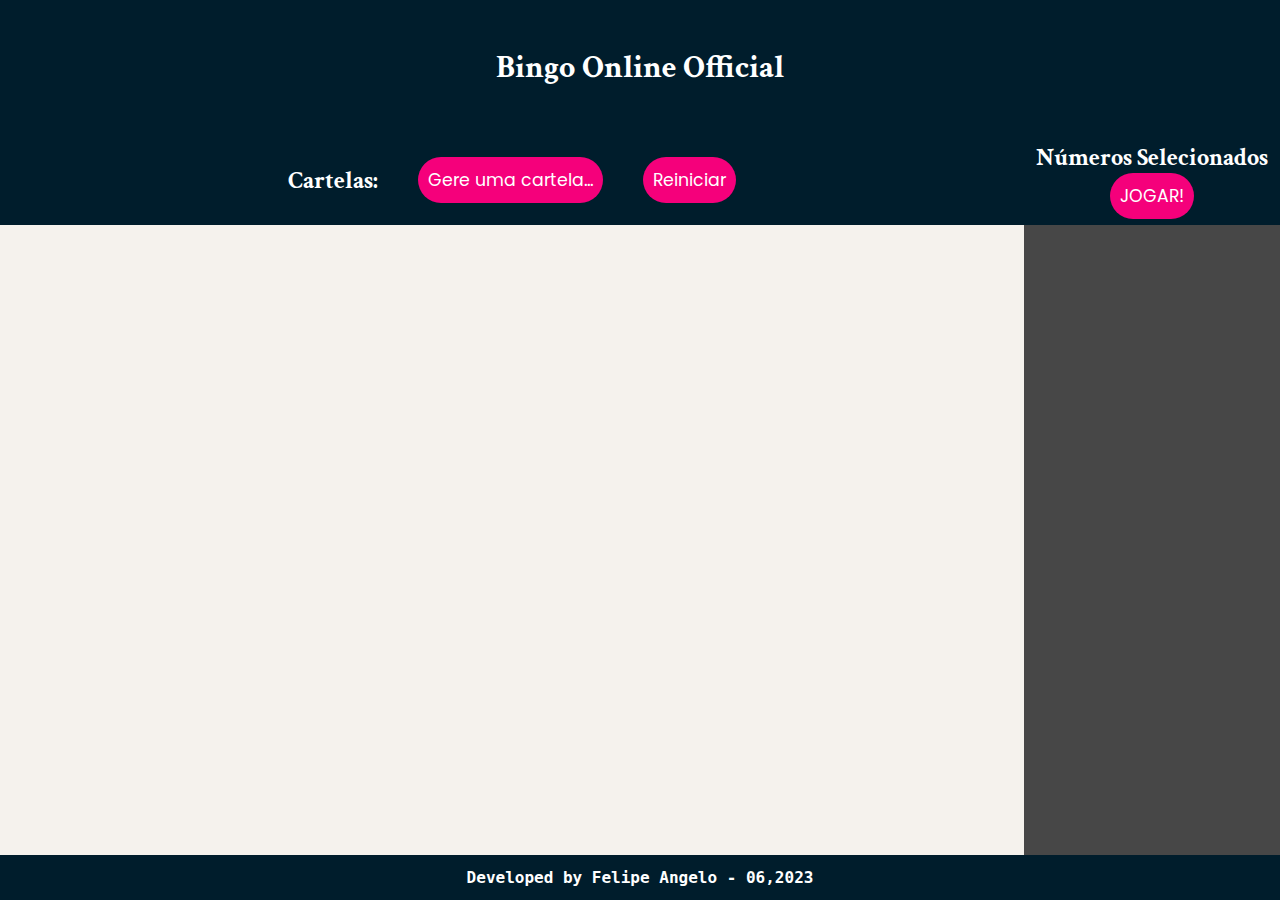
<file: bingo/index.html>
<!DOCTYPE html>
<html lang="pt-BR">
  <head>
    <meta charset="UTF-8" />
    <meta name="viewport" content="width=device-width, initial-scale=1.0" />
    <title>B.I.N.G.O Official</title>
    <link rel="stylesheet" href="index.css" />
  </head>
  <body>
    <header>
      <h1>Bingo Online Official</h1>
    </header>
    <main>
      <section id="area_cartelas">
        <div id="cartelas_header">
          <h2>Cartelas:</h2>
          <button onclick="desenharTabela()">Gere uma cartela...</button>
          <button id="btnReiniciar" onclick="reiniciarJogo()">Reiniciar</button>
        </div>
        <div id="cartelas"></div>
      </section>
      <section id="area_numerosSelecionados">
        <div id="area_numerosSelecionados_header">
          <h2>Números Selecionados</h2>
          <button onclick="seletorNumeros()">JOGAR!</button>
        </div>
        <div id="numerosSelecionados"></div>
      </section>
    </main>
    <footer>
      <h4>Developed by Felipe Angelo - 06,2023</h4>
    </footer>
    <script src="index.js"></script>
  </body>
</html>
</file>
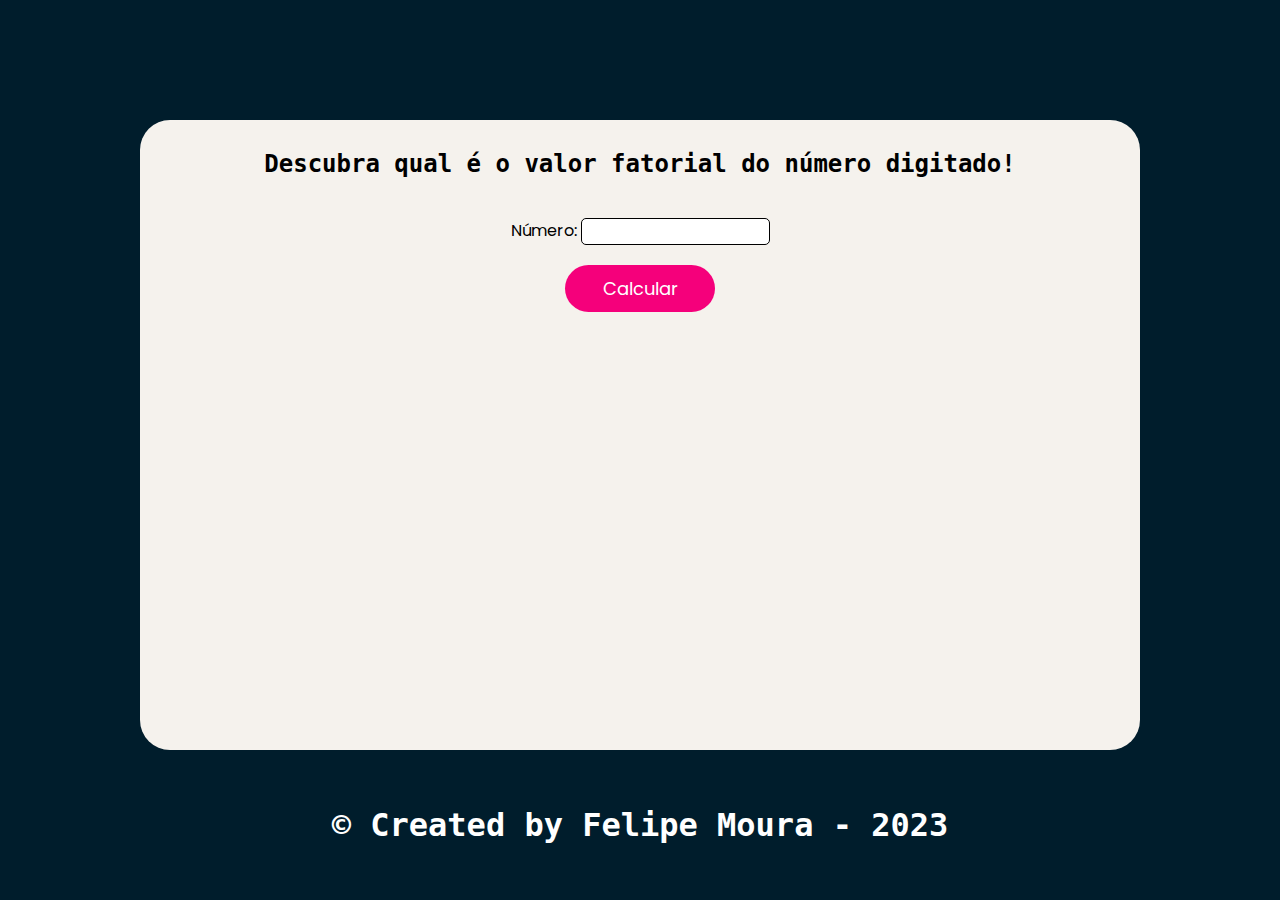
<file: calculadoraFatorial/index.html>
<!DOCTYPE html>
<html lang="pt-BR">
  <head>
    <meta charset="UTF-8" />
    <meta name="viewport" content="width=device-width, initial-scale=1.0" />
    <title>Calculadora de Fatoriais</title>
    <link rel="stylesheet" href="index.css" />
  </head>
  <body>
    <header>
      <h1></h1>
    </header>
    <main>
      <section id="frase">
        <h2>Descubra qual é o valor fatorial do número digitado!</h2>
      </section>
      <section id="dados">
        <p>Número: <input type="number" id="txtnumero" /></p>
      </section>
      <button onclick="calcularFatorial()">Calcular</button>
      <section id="res"></section>
    </main>
    <script src="index.js"></script>
    <footer><h1>&copy; Created by Felipe Moura - 2023</h1></footer>
  </body>
</html>
</file>
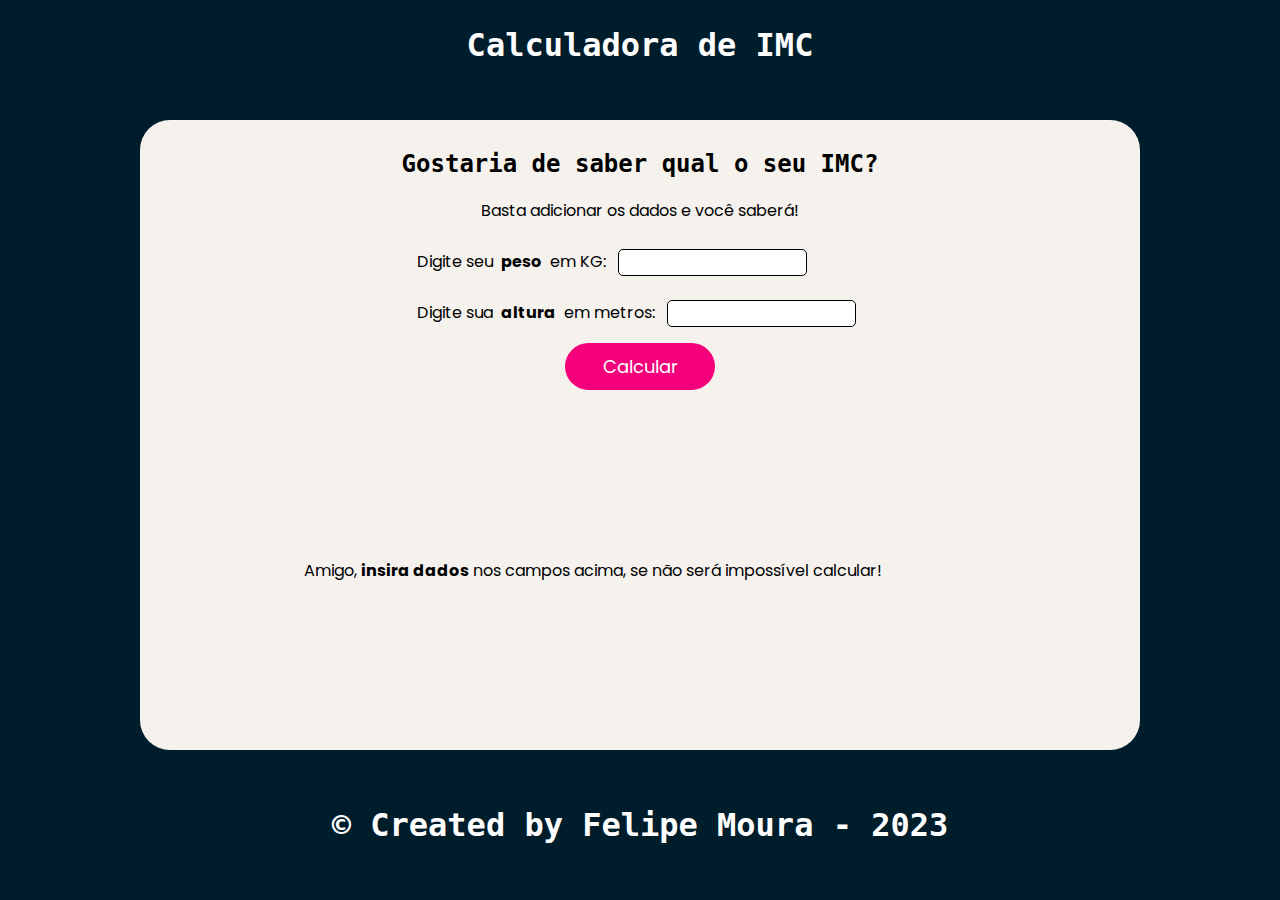
<file: calculadoraIMC2.0/index.html>
<!-- Feito! -->

<!DOCTYPE html>
<html lang="pt-BR">
  <head>
    <meta charset="UTF-8" />
    <meta name="viewport" content="width=device-width, initial-scale=1.0" />
    <title>IMC Online Gratuito</title>
    <link rel="stylesheet" href="index.css" />
  </head>
  <body>
    <header><h1>Calculadora de IMC</h1></header>
    <main>
      <section id="frase">
        <h2>Gostaria de saber qual o seu IMC?</h2>
        <p>Basta adicionar os dados e você saberá!</p>
      </section>
      <div id="dados">
        <p>
          Digite seu<strong>peso</strong>em KG:
          <input type="number" id="peso" />
        </p>
        <p>
          Digite sua<strong>altura</strong>em metros:
          <input type="number" id="altura" />
        </p>
      </div>
      <button onclick="calcularIMC(altura, peso)">Calcular</button>
      <section id="res"></section>
    </main>
    <script src="index.js"></script>
    <footer><h1>&copy; Created by Felipe Moura - 2023</h1></footer>
  </body>
</html>
</file>
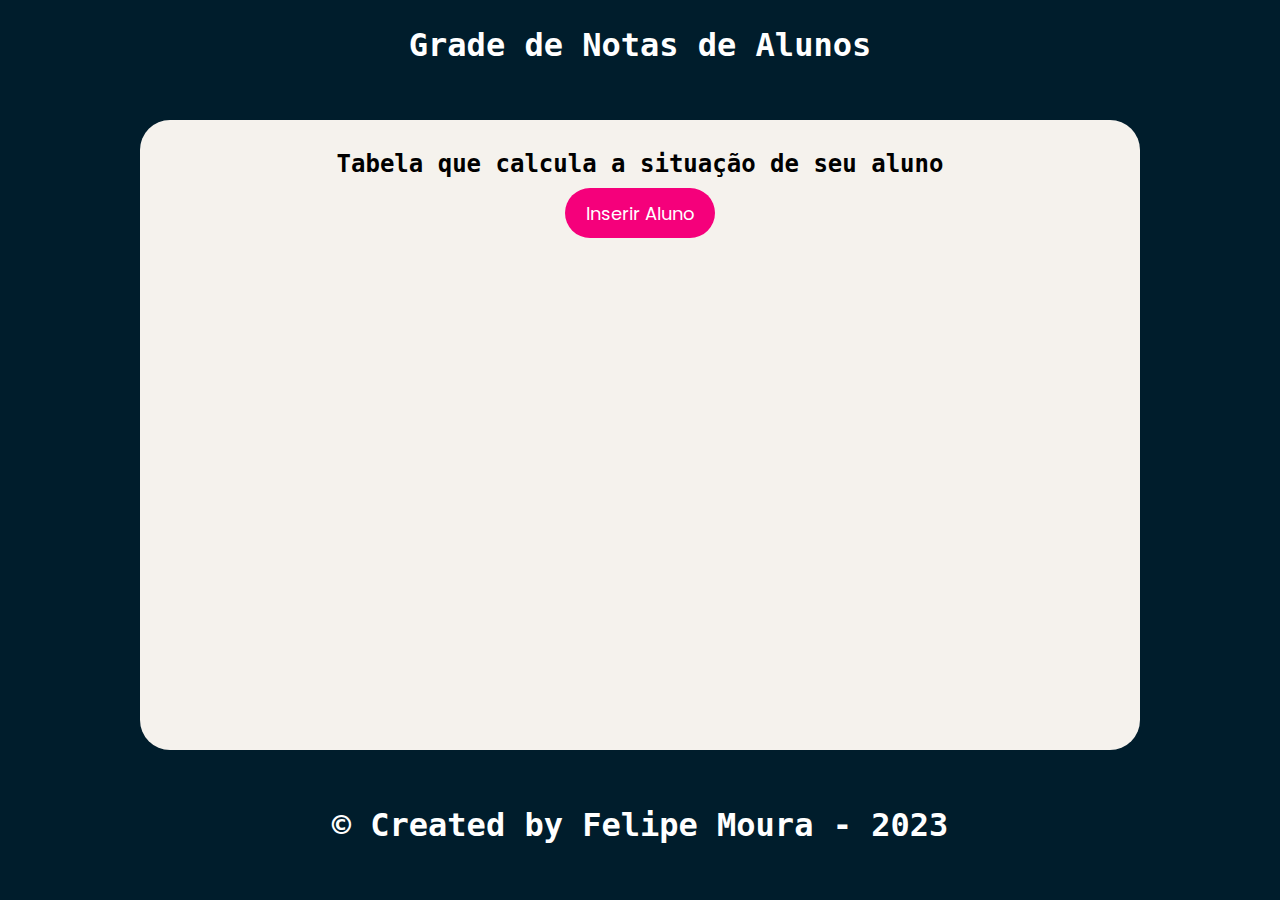
<file: calculoMedia/index.html>
<!-- Feito! -->

<!DOCTYPE html>
<html lang="pt-BR">
  <head>
    <meta charset="UTF-8" />
    <meta name="viewport" content="width=device-width, initial-scale=1.0" />
    <title>Tabela de Alunos</title>
    <link rel="stylesheet" href="index.css" />
  </head>
  <body>
    <header><h1>Grade de Notas de Alunos</h1></header>
    <main>
      <section id="frase">
        <h2>Tabela que calcula a situação de seu aluno</h2>
      </section>
      <section id="dados"></section>
      <button onclick="dadosAlunos()">Inserir Aluno</button>
      <section id="res"></section>
    </main>
    <script src="index.js"></script>
    <footer><h1>&copy; Created by Felipe Moura - 2023</h1></footer>
  </body>
</html>
</file>
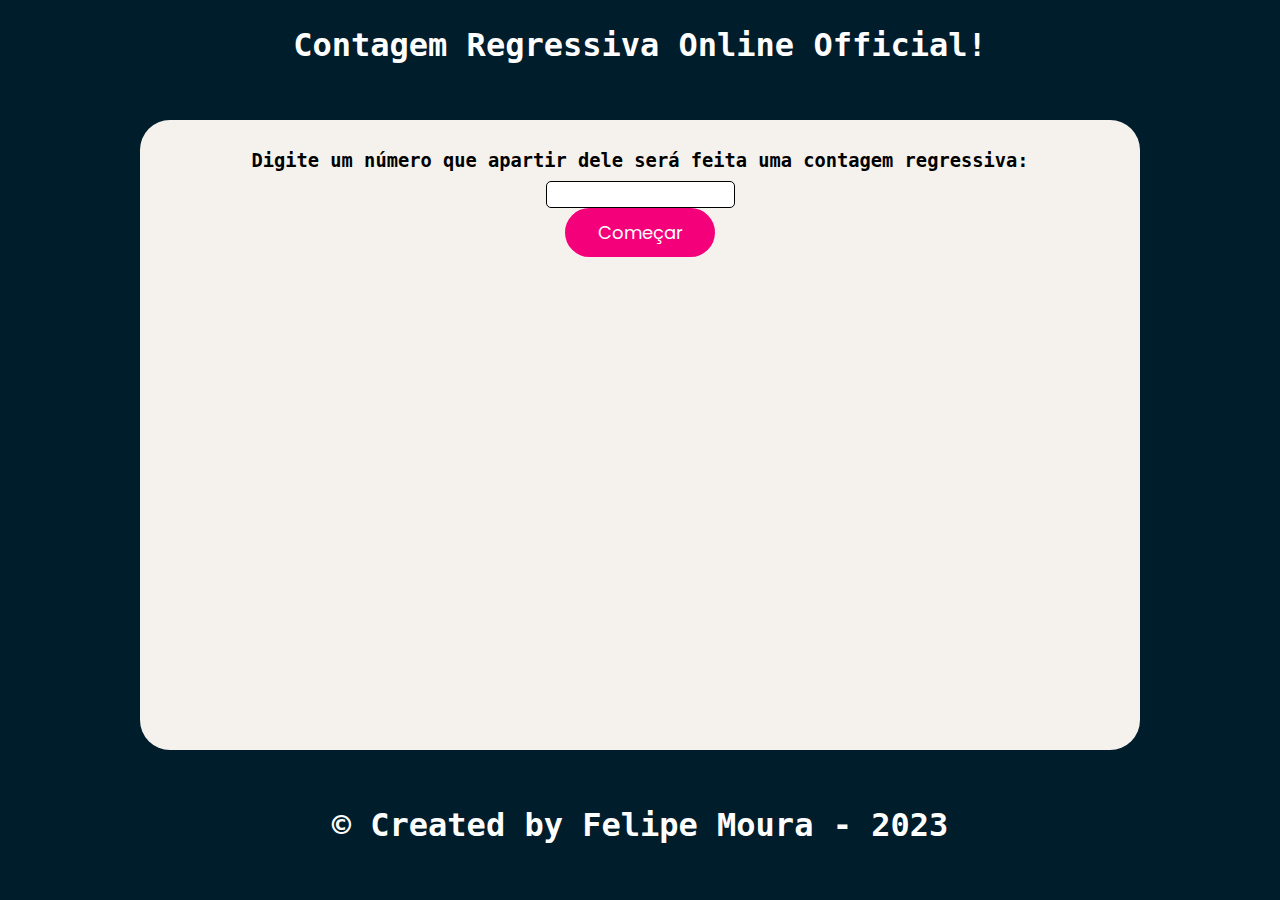
<file: contagemRegressiva/index.html>
<!DOCTYPE html>
<html lang="pt-BR">
  <head>
    <meta charset="UTF-8" />
    <meta name="viewport" content="width=device-width, initial-scale=1.0" />
    <title>Contagem Regressiva</title>
    <link rel="stylesheet" href="index.css" />
  </head>
  <body>
    <header><h1>Contagem Regressiva Online Official!</h1></header>
    <main>
      <section id="frase">
        <h3>
          Digite um número que apartir dele será feita uma contagem regressiva:
        </h3>
      </section>
      <section id="dados">
        <input type="number" id="txtstart" />
      </section>
      <button onclick="contagemRegressiva()">Começar</button>
      <section id="res"></section>
    </main>
    <script src="index.js"></script>
    <footer><h1>&copy; Created by Felipe Moura - 2023</h1></footer>
  </body>
</html>
</file>
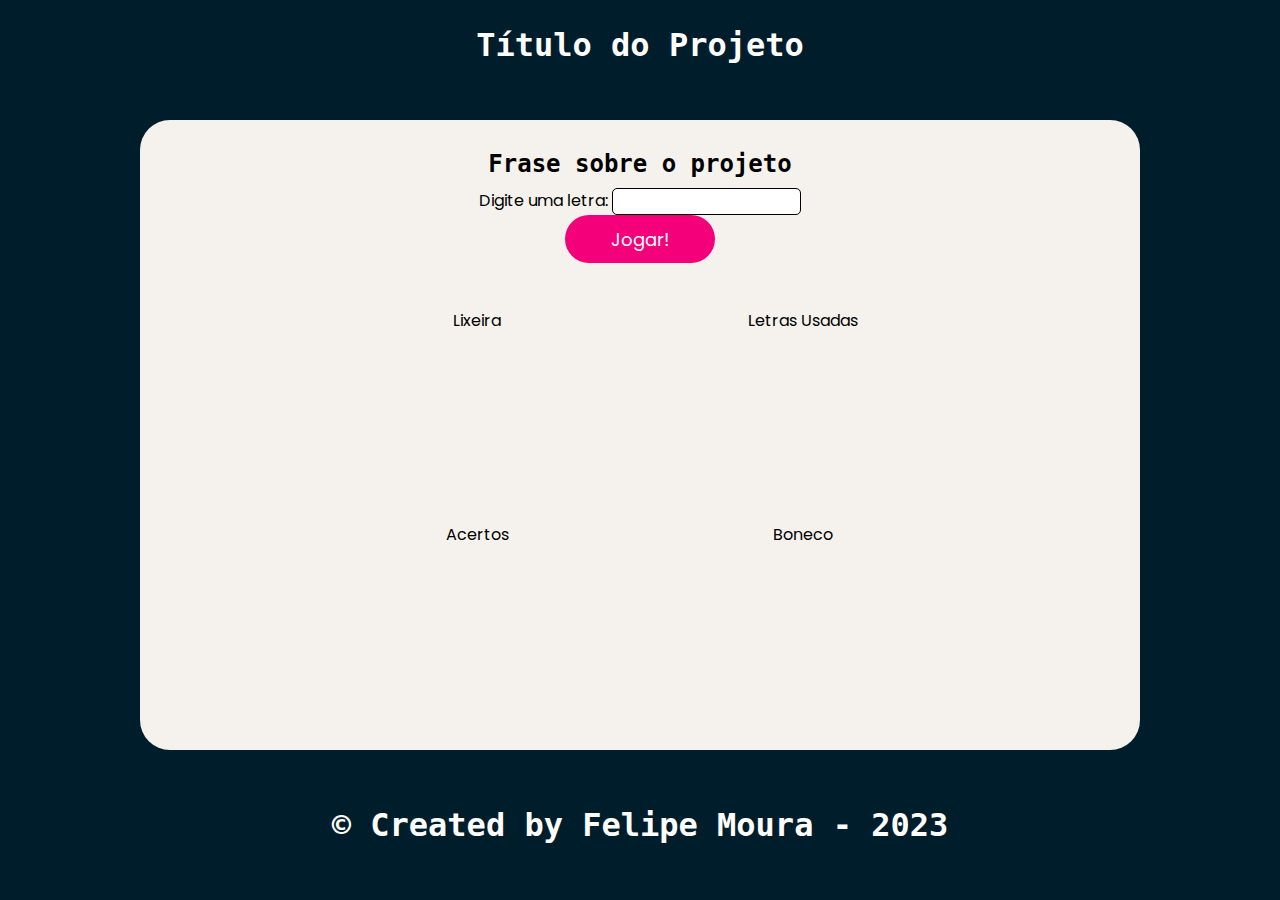
<file: jogoForca/index.html>
<!DOCTYPE html>
<html lang="pt-BR">
  <head>
    <meta charset="UTF-8" />
    <meta name="viewport" content="width=device-width, initial-scale=1.0" />
    <title>Modelo HTML</title>
    <link rel="stylesheet" href="index.css" />
  </head>
  <body onload="notNumber()">
    <header><h1>Título do Projeto</h1></header>
    <main>
      <section id="frase"><h2>Frase sobre o projeto</h2></section>
      <section id="dados">
        <p>Digite uma letra: <input type="text" id="letra" /></p>
      </section>
      <button onclick="forca()">Jogar!</button>
      <section id="res">
        <div id="lixeira">
          <p>Lixeira</p>
        </div>
        <div id="letras_usadas">
          <p>Letras Usadas</p>
        </div>
        <div id="acertos">
          <p>Acertos</p>
        </div>
        <div id="boneco">
          <p>Boneco</p>
        </div>
      </section>
    </main>
    <script src="index.js" defer></script>
    <footer><h1>&copy; Created by Felipe Moura - 2023</h1></footer>
  </body>
</html>
</file>
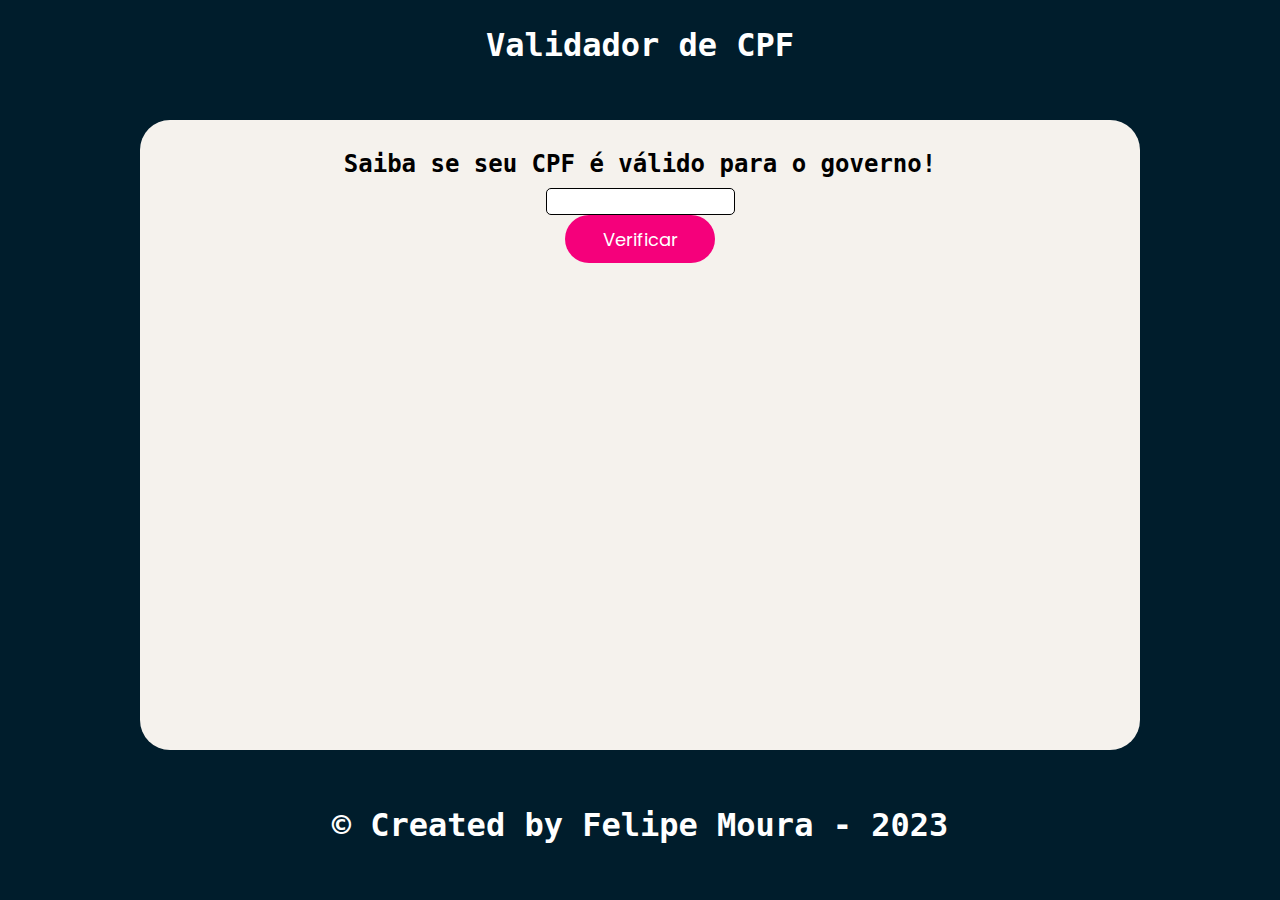
<file: validadorCPF/index.html>
<!DOCTYPE html>
<html lang="pt-BR">
  <head>
    <meta charset="UTF-8" />
    <meta name="viewport" content="width=device-width, initial-scale=1.0" />
    <title>Modelo HTML</title>
    <link rel="stylesheet" href="index.css" />
  </head>
  <body>
    <header><h1>Validador de CPF</h1></header>
    <main>
      <section id="frase">
        <h2>Saiba se seu CPF é válido para o governo!</h2>
      </section>
      <section id="dados">
        <input type="number" id="cpf" />
      </section>
      <button onclick="validCPF()">Verificar</button>
      <section id="res"></section>
    </main>
    <script src="index.js"></script>
    <footer><h1>&copy; Created by Felipe Moura - 2023</h1></footer>
  </body>
</html>
</file>
<file: bingo/index.css>
/* Fontes */

@import url("https://fonts.googleapis.com/css2?family=Crimson+Text:ital,wght@0,400;0,600;0,700;1,400;1,600;1,700&family=PT+Mono&family=Poppins:ital,wght@0,100;0,200;0,300;0,400;0,500;0,600;0,700;0,800;0,900;1,100;1,200;1,300;1,400;1,500;1,600;1,700;1,800;1,900&family=Roboto:ital,wght@0,100;0,300;0,400;0,500;0,700;0,900;1,100;1,300;1,400;1,500;1,700;1,900&display=swap");

/* font-family: 'Crimson Text', serif; */
/* font-family: 'Poppins', sans-serif; */
/* font-family: 'PT Mono', monospace; */
/* font-family: 'Roboto', sans-serif; */

/*Universal*/
* {
  padding: 0;
  margin: 0;
  box-sizing: border-box;
}

html {
  scroll-behavior: smooth;
  font-family: "Crimson Text", serif;
}

button {
  padding: 10px;
  border-radius: 30px;
  border: 0;
  font-size: 13pt;
  text-align: center;
  background-color: #f5007b;
  color: white;
  font-family: "Poppins", sans-serif;
}

/*FIM - Universal*/

header {
  width: 100%;
  height: 15vh;
  display: flex;
  align-items: center;
  justify-content: center;
  background-color: #001d2c;
  color: white;
}

main {
  display: flex;
  width: 100%;
  height: 80vh;
  background-color: #f5f2ed;
}

h3 {
  color: #f5007b;
}

td {
  border: solid 1px black;
}

/*Definições da área da cartela e seus filhos*/

#area_cartelas {
  width: 80%;
  height: 100%;
}

#cartelas_header {
  background-color: #001d2c;
  height: 10vh;
  width: 100%;
  display: flex;
  align-items: center;
  justify-content: center;
  color: white;
}

#cartelas_header * {
  margin: 20px;
}

#cartelas {
  width: 100%;
  height: 70vh;
  display: flex;
  align-items: center;
  text-align: center;
  justify-content: space-around;
  flex-wrap: wrap;
}

.cartela {
  display: flex;
  flex-direction: column;
  align-items: center;
  justify-content: center;
}

.cartela h3 {
  margin-bottom: 5px;
  color: #f5007b;
}

table {
  border: solid 2px black;
  border-radius: 20px;
}

td {
  border: solid 1px black;
  width: 30px;
  height: 30px;
}

th {
  color: black;
}

table,
td,
th {
  padding: 12px;
}

/*FIM - Definições da área da cartela e seus filhos*/

/*Definições da área de onde os números serão mostrados e seus filhos*/

#area_numerosSelecionados {
  width: 20%;
  height: 100%;
  background-color: #474747;
}

#area_numerosSelecionados_header {
  display: flex;
  flex-direction: column;
  align-items: center;
  justify-content: center;
  height: 10vh;
  background-color: #001d2c;
  color: white;
}

#numerosSelecionados {
  display: flex;
  align-items: center;
  flex-wrap: wrap;
}

#numerosSelecionados span {
  background-color: #f5f2ed;
  color: #001d2c;
  border-radius: 50%;
  padding: 2%;
  margin: 10px;
  align-items: center;
  font-family: "Roboto", sans-serif;
}

.numero-sorteado {
  background-color: #001d2c;
  color: white;
}

/*Rodapé da página*/

footer {
  position: fixed;
  display: flex;
  justify-content: center;
  align-items: center;
  width: 100%;
  height: 5vh;
  background-color: #001d2c;
  color: white;
  font-family: "PT Mono", monospace;
}

/*FIM - Rodapé da página*/
</file>
<file: calculadoraFatorial/index.css>
/* Fontes Utilizadas */
@import url("https://fonts.googleapis.com/css2?family=Crimson+Text:ital,wght@0,400;0,600;0,700;1,400;1,600;1,700&family=PT+Mono&family=Poppins:ital,wght@0,100;0,200;0,300;0,400;0,500;0,600;0,700;0,800;0,900;1,100;1,200;1,300;1,400;1,500;1,600;1,700;1,800;1,900&display=swap");

/* Consulta Rápida - Fontes */

/* font-family: 'Crimson Text', serif; */
/* font-family: 'Poppins', sans-serif; */
/* font-family: 'PT Mono', monospace; */

* {
  padding: 0;
  margin: 0;
  box-sizing: border-box;
}

h1 {
  font-family: "PT Mono", monospace;
}

h2 {
  font-family: "PT Mono", monospace;
  margin-bottom: 30px;
}

h3 {
  font-family: "PT Mono", monospace;
}

p {
  font-family: "Poppins", sans-serif;
}

html {
  scroll-behavior: smooth;
  background-color: #001d2c;
  display: flex;
  flex-direction: column;
  align-items: center;
}

header {
  width: 100%;
  height: 10vh;
  display: flex;
  align-items: center;
  justify-content: center;
  color: white;
}

main {
  margin: 30px;
  padding: 20px;
  background-color: #f5f2ed;
  width: 1000px;
  height: 70vh;
  border-radius: 30px;
  display: flex;
  flex-direction: column;
  align-items: center;
}

section#frase {
  width: 100%;
  display: flex;
  align-items: center;
  justify-content: center;
  flex-direction: column;
  text-align: center;
}

#frase * {
  padding: 10px;
}

div#dados * {
  margin: 8px;
}

input {
  padding: 5px;
  border-radius: 5px;
  border: 1px solid black;
}

button {
  margin-top: 20px;
  padding: 10px;
  font-size: large;
  font-family: "Poppins", sans-serif;
  border-radius: 30px;
  width: 150px;
  height: 50px;
  color: white;
  border: 0;
  background-color: #f5007b;
  cursor: pointer;
  transition: 0.8s ease;
}

button:hover {
  margin-top: 20px;
  width: 200px;
  height: 80px;
  transition: 1s ease;
}

/* Removendo setas do input number */

/* Chrome, Safari, Edge, Opera */
input::-webkit-outer-spin-button,
input::-webkit-inner-spin-button {
  -webkit-appearance: none;
  margin: 0;
}

/* Firefox */
input[type="number"] {
  -moz-appearance: textfield;
}

section#res {
  margin-top: 20px;
  width: 70%;
  height: 80%;
  display: flex;
  align-items: center;
}

footer {
  display: flex;
  flex-direction: row;
  align-items: center;
  justify-content: center;
  width: 100%;
  height: 10vh;
  color: white;
}
</file>
<file: calculadoraIMC2.0/index.css>
/* Fontes Utilizadas */
@import url("https://fonts.googleapis.com/css2?family=Crimson+Text:ital,wght@0,400;0,600;0,700;1,400;1,600;1,700&family=PT+Mono&family=Poppins:ital,wght@0,100;0,200;0,300;0,400;0,500;0,600;0,700;0,800;0,900;1,100;1,200;1,300;1,400;1,500;1,600;1,700;1,800;1,900&display=swap");

/* Consulta Rápida - Fontes */

/* font-family: 'Crimson Text', serif; */
/* font-family: 'Poppins', sans-serif; */
/* font-family: 'PT Mono', monospace; */

* {
  padding: 0;
  margin: 0;
  box-sizing: border-box;
}

h1 {
  font-family: "PT Mono", monospace;
}

h2 {
  font-family: "PT Mono", monospace;
}

h3 {
  font-family: "PT Mono", monospace;
}

p {
  font-family: "Poppins", sans-serif;
}

html {
  scroll-behavior: smooth;
  background-color: #001d2c;
  display: flex;
  flex-direction: column;
  align-items: center;
}

header {
  width: 100%;
  height: 10vh;
  display: flex;
  align-items: center;
  justify-content: center;
  color: white;
}

main {
  margin: 30px;
  padding: 20px;
  background-color: #f5f2ed;
  width: 1000px;
  height: 70vh;
  border-radius: 30px;
  display: flex;
  flex-direction: column;
  align-items: center;
}

section#frase {
  width: 100%;
  display: flex;
  align-items: center;
  justify-content: center;
  flex-direction: column;
}

#frase * {
  padding: 10px;
}

div#dados * {
  margin: 8px;
}

input {
  padding: 5px;
  border-radius: 5px;
  border: 1px solid black;
}

button {
  padding: 10px;
  font-size: large;
  font-family: "Poppins", sans-serif;
  border-radius: 30px;
  width: 150px;
  height: 50px;
  color: white;
  border: 0;
  background-color: #f5007b;
  cursor: pointer;
  transition: 0.8s ease-in-out;
}

button:hover {
  width: 200px;
  height: 80px;
  transition: 1s ease-in-out;
}

/* Removendo setas do input number */

/* Chrome, Safari, Edge, Opera */
input::-webkit-outer-spin-button,
input::-webkit-inner-spin-button {
  -webkit-appearance: none;
  margin: 0;
}

/* Firefox */
input[type="number"] {
  -moz-appearance: textfield;
}

section#res {
  margin-top: 20px;
  width: 70%;
  height: 80%;
  display: flex;
  align-items: center;
}

footer {
  display: flex;
  flex-direction: row;
  align-items: center;
  justify-content: center;
  width: 100%;
  height: 10vh;
  color: white;
}
</file>
<file: calculoMedia/index.css>
/* Fontes Utilizadas */
@import url("https://fonts.googleapis.com/css2?family=Crimson+Text:ital,wght@0,400;0,600;0,700;1,400;1,600;1,700&family=PT+Mono&family=Poppins:ital,wght@0,100;0,200;0,300;0,400;0,500;0,600;0,700;0,800;0,900;1,100;1,200;1,300;1,400;1,500;1,600;1,700;1,800;1,900&display=swap");

/* Consulta Rápida - Fontes */

/* font-family: 'Crimson Text', serif; */
/* font-family: 'Poppins', sans-serif; */
/* font-family: 'PT Mono', monospace; */

* {
  padding: 0;
  margin: 0;
  box-sizing: border-box;
}

h1 {
  font-family: "PT Mono", monospace;
}

h2 {
  font-family: "PT Mono", monospace;
}

h3 {
  font-family: "PT Mono", monospace;
}

p {
  font-family: "Poppins", sans-serif;
}

html {
  scroll-behavior: smooth;
  background-color: #001d2c;
  display: flex;
  flex-direction: column;
  align-items: center;
}

header {
  width: 100%;
  height: 10vh;
  display: flex;
  align-items: center;
  justify-content: center;
  color: white;
}

main {
  margin: 30px;
  padding: 20px;
  background-color: #f5f2ed;
  width: 1000px;
  height: 70vh;
  border-radius: 30px;
  display: flex;
  flex-direction: column;
  align-items: center;
}

section#frase {
  width: 100%;
  display: flex;
  align-items: center;
  justify-content: center;
  flex-direction: column;
}

#frase * {
  padding: 10px;
}

div#dados * {
  margin: 8px;
}

input {
  padding: 5px;
  border-radius: 5px;
  border: 1px solid black;
}

button {
  padding: 10px;
  font-size: large;
  font-family: "Poppins", sans-serif;
  border-radius: 30px;
  width: 150px;
  height: 50px;
  color: white;
  border: 0;
  background-color: #f5007b;
  cursor: pointer;
  transition: 0.8s ease-in-out;
}

button:hover {
  width: 200px;
  height: 80px;
  transition: 1s ease-in-out;
}

/* Estilo da tabela! */

table,
th,
td {
  border: 1px solid black;
  padding: 10px;
  text-align: center;
}

/* Removendo setas do input number */

/* Chrome, Safari, Edge, Opera */
input::-webkit-outer-spin-button,
input::-webkit-inner-spin-button {
  -webkit-appearance: none;
  margin: 0;
}

/* Firefox */
input[type="number"] {
  -moz-appearance: textfield;
}

section#res {
  margin-top: 20px;
  width: 70%;
  height: 80%;
  display: flex;
  align-items: center;
}

footer {
  display: flex;
  flex-direction: row;
  align-items: center;
  justify-content: center;
  width: 100%;
  height: 10vh;
  color: white;
}
</file>
<file: contagemRegressiva/index.css>
/* Fontes Utilizadas */
@import url("https://fonts.googleapis.com/css2?family=Crimson+Text:ital,wght@0,400;0,600;0,700;1,400;1,600;1,700&family=PT+Mono&family=Poppins:ital,wght@0,100;0,200;0,300;0,400;0,500;0,600;0,700;0,800;0,900;1,100;1,200;1,300;1,400;1,500;1,600;1,700;1,800;1,900&display=swap");

/* Consulta Rápida - Fontes */

/* font-family: 'Crimson Text', serif; */
/* font-family: 'Poppins', sans-serif; */
/* font-family: 'PT Mono', monospace; */

* {
  padding: 0;
  margin: 0;
  box-sizing: border-box;
}

h1 {
  font-family: "PT Mono", monospace;
}

h2 {
  font-family: "PT Mono", monospace;
}

h3 {
  font-family: "PT Mono", monospace;
}

p {
  font-family: "Poppins", sans-serif;
}

html {
  scroll-behavior: smooth;
  background-color: #001d2c;
  display: flex;
  flex-direction: column;
  align-items: center;
}

header {
  width: 100%;
  height: 10vh;
  display: flex;
  align-items: center;
  justify-content: center;
  color: white;
}

main {
  margin: 30px;
  padding: 20px;
  background-color: #f5f2ed;
  width: 1000px;
  height: 70vh;
  border-radius: 30px;
  display: flex;
  flex-direction: column;
  align-items: center;
}

section#frase {
  width: 100%;
  display: flex;
  align-items: center;
  justify-content: center;
  flex-direction: column;
}

#frase * {
  padding: 10px;
}

div#dados * {
  margin: 8px;
}

input {
  padding: 5px;
  border-radius: 5px;
  border: 1px solid black;
}

button {
  padding: 10px;
  font-size: large;
  font-family: "Poppins", sans-serif;
  border-radius: 30px;
  width: 150px;
  height: 50px;
  color: white;
  border: 0;
  background-color: #f5007b;
  cursor: pointer;
  transition: 0.8s ease-in-out;
}

button:hover {
  width: 200px;
  height: 80px;
  transition: 1s ease-in-out;
}

/* Removendo setas do input number */

/* Chrome, Safari, Edge, Opera */
input::-webkit-outer-spin-button,
input::-webkit-inner-spin-button {
  -webkit-appearance: none;
  margin: 0;
}

/* Firefox */
input[type="number"] {
  -moz-appearance: textfield;
}

section#res {
  margin-top: 20px;
  width: 70%;
  height: 80%;
  display: flex;
  align-items: center;
}

footer {
  display: flex;
  flex-direction: row;
  align-items: center;
  justify-content: center;
  width: 100%;
  height: 10vh;
  color: white;
}
</file>
<file: jogoForca/index.css>
/* Fontes Utilizadas */
@import url("https://fonts.googleapis.com/css2?family=Crimson+Text:ital,wght@0,400;0,600;0,700;1,400;1,600;1,700&family=PT+Mono&family=Poppins:ital,wght@0,100;0,200;0,300;0,400;0,500;0,600;0,700;0,800;0,900;1,100;1,200;1,300;1,400;1,500;1,600;1,700;1,800;1,900&display=swap");

/* Consulta Rápida - Fontes */

/* font-family: 'Crimson Text', serif; */
/* font-family: 'Poppins', sans-serif; */
/* font-family: 'PT Mono', monospace; */

* {
  padding: 0;
  margin: 0;
  box-sizing: border-box;
}

h1 {
  font-family: "PT Mono", monospace;
}

h2 {
  font-family: "PT Mono", monospace;
}

h3 {
  font-family: "PT Mono", monospace;
}

p {
  font-family: "Poppins", sans-serif;
}

html {
  scroll-behavior: smooth;
  background-color: #001d2c;
  display: flex;
  flex-direction: column;
  align-items: center;
}

header {
  width: 100%;
  height: 10vh;
  display: flex;
  align-items: center;
  justify-content: center;
  color: white;
}

main {
  margin: 30px;
  padding: 20px;
  background-color: #f5f2ed;
  width: 1000px;
  height: 70vh;
  border-radius: 30px;
  display: flex;
  flex-direction: column;
  align-items: center;
}

section#frase {
  width: 100%;
  display: flex;
  align-items: center;
  justify-content: center;
  flex-direction: column;
}

#frase * {
  padding: 10px;
}

div#dados * {
  margin: 8px;
}

input {
  padding: 5px;
  border-radius: 5px;
  border: 1px solid black;
}

button {
  padding: 10px;
  font-size: large;
  font-family: "Poppins", sans-serif;
  border-radius: 30px;
  width: 150px;
  height: 50px;
  color: white;
  border: 0;
  background-color: #f5007b;
  cursor: pointer;
  transition: 0.8s ease-in-out;
}

button:hover {
  width: 200px;
  height: 80px;
  transition: 1s ease-in-out;
}

/* Removendo setas do input number */

/* Chrome, Safari, Edge, Opera */
input::-webkit-outer-spin-button,
input::-webkit-inner-spin-button {
  -webkit-appearance: none;
  margin: 0;
}

/* Firefox */
input[type="number"] {
  -moz-appearance: textfield;
}

section#res {
  margin-top: 20px;
  width: 70%;
  height: 80%;
  display: flex;
  align-items: center;
  flex-direction: row;
  flex-wrap: wrap;
  padding: 10px;
}

#lixeira,
#letras_usadas,
#acertos,
#boneco {
  width: 50%;
  height: 50%;
  text-align: center;
}

.erro {
  color: red;
}
.acerto {
  color: green;
}

#res p {
  padding: 15px;
}

footer {
  display: flex;
  flex-direction: row;
  align-items: center;
  justify-content: center;
  width: 100%;
  height: 10vh;
  color: white;
}
</file>
<file: validadorCPF/index.css>
/* Fontes Utilizadas */
@import url("https://fonts.googleapis.com/css2?family=Crimson+Text:ital,wght@0,400;0,600;0,700;1,400;1,600;1,700&family=PT+Mono&family=Poppins:ital,wght@0,100;0,200;0,300;0,400;0,500;0,600;0,700;0,800;0,900;1,100;1,200;1,300;1,400;1,500;1,600;1,700;1,800;1,900&display=swap");

/* Consulta Rápida - Fontes */

/* font-family: 'Crimson Text', serif; */
/* font-family: 'Poppins', sans-serif; */
/* font-family: 'PT Mono', monospace; */

* {
  padding: 0;
  margin: 0;
  box-sizing: border-box;
}

h1 {
  font-family: "PT Mono", monospace;
}

h2 {
  font-family: "PT Mono", monospace;
}

h3 {
  font-family: "PT Mono", monospace;
}

p {
  font-family: "Poppins", sans-serif;
}

html {
  scroll-behavior: smooth;
  background-color: #001d2c;
  display: flex;
  flex-direction: column;
  align-items: center;
}

header {
  width: 100%;
  height: 10vh;
  display: flex;
  align-items: center;
  justify-content: center;
  color: white;
}

main {
  margin: 30px;
  padding: 20px;
  background-color: #f5f2ed;
  width: 1000px;
  height: 70vh;
  border-radius: 30px;
  display: flex;
  flex-direction: column;
  align-items: center;
}

section#frase {
  width: 100%;
  display: flex;
  align-items: center;
  justify-content: center;
  flex-direction: column;
}

#frase * {
  padding: 10px;
}

div#dados * {
  margin: 8px;
}

input {
  padding: 5px;
  border-radius: 5px;
  border: 1px solid black;
}

button {
  padding: 10px;
  font-size: large;
  font-family: "Poppins", sans-serif;
  border-radius: 30px;
  width: 150px;
  height: 50px;
  color: white;
  border: 0;
  background-color: #f5007b;
  cursor: pointer;
  transition: 0.8s ease-in-out;
}

button:hover {
  width: 200px;
  height: 80px;
  transition: 1s ease-in-out;
}

/* Removendo setas do input number */

/* Chrome, Safari, Edge, Opera */
input::-webkit-outer-spin-button,
input::-webkit-inner-spin-button {
  -webkit-appearance: none;
  margin: 0;
}

/* Firefox */
input[type="number"] {
  -moz-appearance: textfield;
}

section#res {
  margin-top: 20px;
  width: 70%;
  height: 80%;
  display: flex;
  align-items: center;
  flex-direction: column;
  padding: 10px;
}

#res p {
  padding: 15px;
}

footer {
  display: flex;
  flex-direction: row;
  align-items: center;
  justify-content: center;
  width: 100%;
  height: 10vh;
  color: white;
}
</file>
